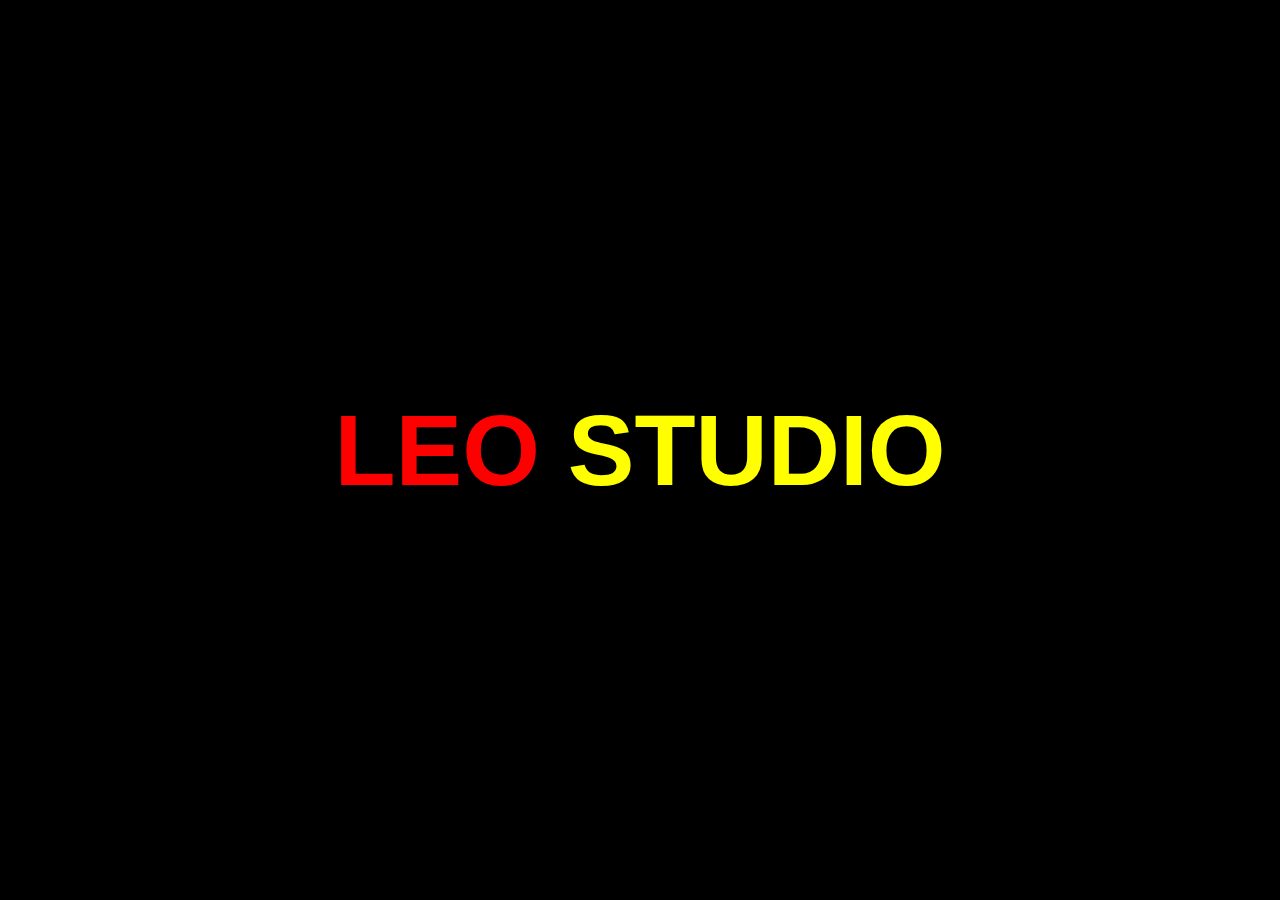
<file: index.html>
<!DOCTYPE html>
<html lang="en">
<head>
<meta charset="UTF-8">
<meta name="viewport" content="width=device-width, initial-scale=1.0">
<title>CityRise</title>
<link rel="stylesheet" href="style.css">
</head>
<body>

<div id="loading-screen">
  <h1><span class="red">LEO</span> <span class="yellow">STUDIO</span></h1>
</div>

<div id="game-container">
  <div id="display-panel">
    <h3>Display</h3>
    <button onclick="showSkills()">Skill</button>
    <p id="skills-display">Skills: </p>
  </div>

  <div id="game-world">
    <h2>CityRise Open World</h2>

    <div id="phone">
      <p id="day-date">Day 1, 8:00 AM</p>
      <p id="leobank">Leobank Balance: ✦10</p>
      <button onclick="checkBank()">Check Bank</button>
    </div>

    <div id="log"></div>
  </div>
</div>

<script src="script.js"></script>
</body>
</html>
</file>
<file: style.css>
/* LOADING SCREEN */
#loading-screen {
  position: fixed;
  top:0; left:0;
  width:100%; height:100%;
  background:black;
  color:white;
  display:flex;
  justify-content:center;
  align-items:center;
  font-size:50px;
  z-index:9999;
}
#loading-screen span.red{color:red;}
#loading-screen span.yellow{color:yellow;}

/* GAME LAYOUT */
body {margin:0; font-family:Arial, sans-serif; background:#e0e0e0;}
#game-container {display:flex; height:100vh;}
#display-panel {width:200px; background:#2c3e50; color:white; padding:10px;}
#display-panel button {width:100%; margin:5px 0; padding:10px; cursor:pointer;}
#game-world {flex:1; background:#bdc3c7; padding:20px; position:relative;}
#phone {
  position:absolute; bottom:20px; right:20px;
  width:200px; height:300px; background:#000; color:#0f0;
  padding:10px; border-radius:10px; font-size:14px;
}
#log {margin-top:10px; height:100px; overflow-y:auto; background:#fff; color:#000; padding:5px;}
</file>
